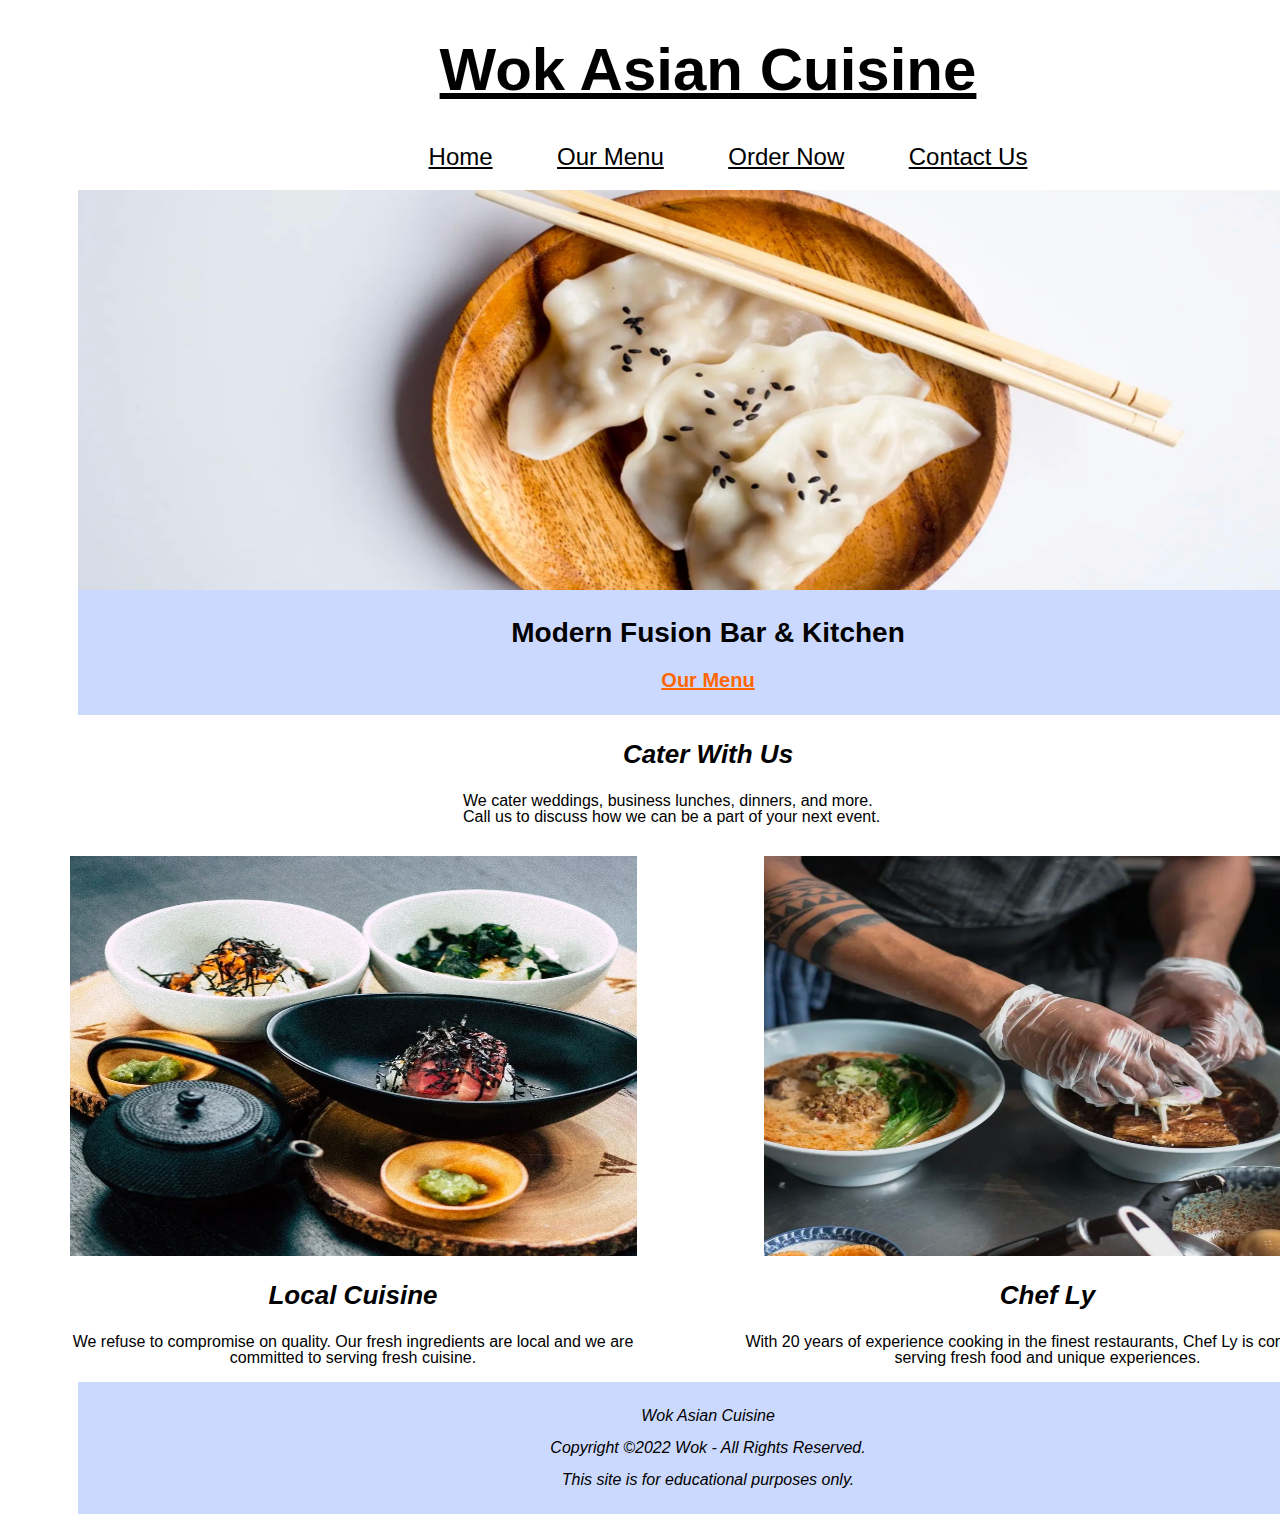
<file: index.html>
<!DOCTYPE html>
<html lang="en">
    <head>
        <meta charset="utf-8">
        <meta name="author" content="Khaled Alramly">
        <meta name="description" content="Wok Asian Cuisine is a modern fusion bar &amp; kitchen serving food creations from Chef Ly.">
        <title>Wok Asian Cuisine</title>
        <link href="styles.css" rel="stylesheet">
        <link rel="shortcut icon" href="images/favicon.png" type="image/png">
        <link rel="icon" href="images/favicon.png" type="image/png">
    </head>
    <div id="wrapper">
        <body>
            <header>
                <h1><a href="index.html">Wok Asian Cuisine</a></h1>
                <nav id="contents">
                    <ul>
                        <li><a href="index.html">Home</a></li>
                        <li><a href="menu.html">Our Menu</a></li>
                        <li><a href="order.html">Order Now</a></li>
                        <li><a href="contact.html">Contact Us</a></li>
                    </ul>
                </nav>
            </header>
            <main>
                <img id="main_img" src="images/header-img.png" alt="Plate of dumplings with chopsticks">
                <div id="banner">
                    <h2>Modern Fusion Bar &amp; Kitchen</h2>
                    <a href="menu.html">Our Menu</a>
                </div>
                <h3>Cater With Us</h3>
                <p>We cater weddings, business lunches, dinners, and more. <br> Call us to discuss how we can be a part of your next event.</p>
                <section id="local">
                    <img src="images/local.jpg" alt="Several bowls of food and a tea pot">
                    <h3>Local Cuisine</h3>
                    <p>We refuse to compromise on quality. Our fresh ingredients are local and we are committed to serving fresh cuisine.</p>
                </section>
                <section id="chef">
                    <img src="images/chef.jpg" alt="Chef's hands preparing food">
                    <h3>Chef Ly</h3>
                    <p>With 20 years of experience cooking in the finest restaurants, Chef Ly is committed to serving fresh food and unique experiences.</p>
                </section>
            </main>
            <footer>
                <p>Wok Asian Cuisine</p>
                <p>Copyright &copy;2022 Wok - All Rights Reserved.</p>
                <p>This site is for educational purposes only.</p>
            </footer>
        </body>
    </div>
</html>
</file>
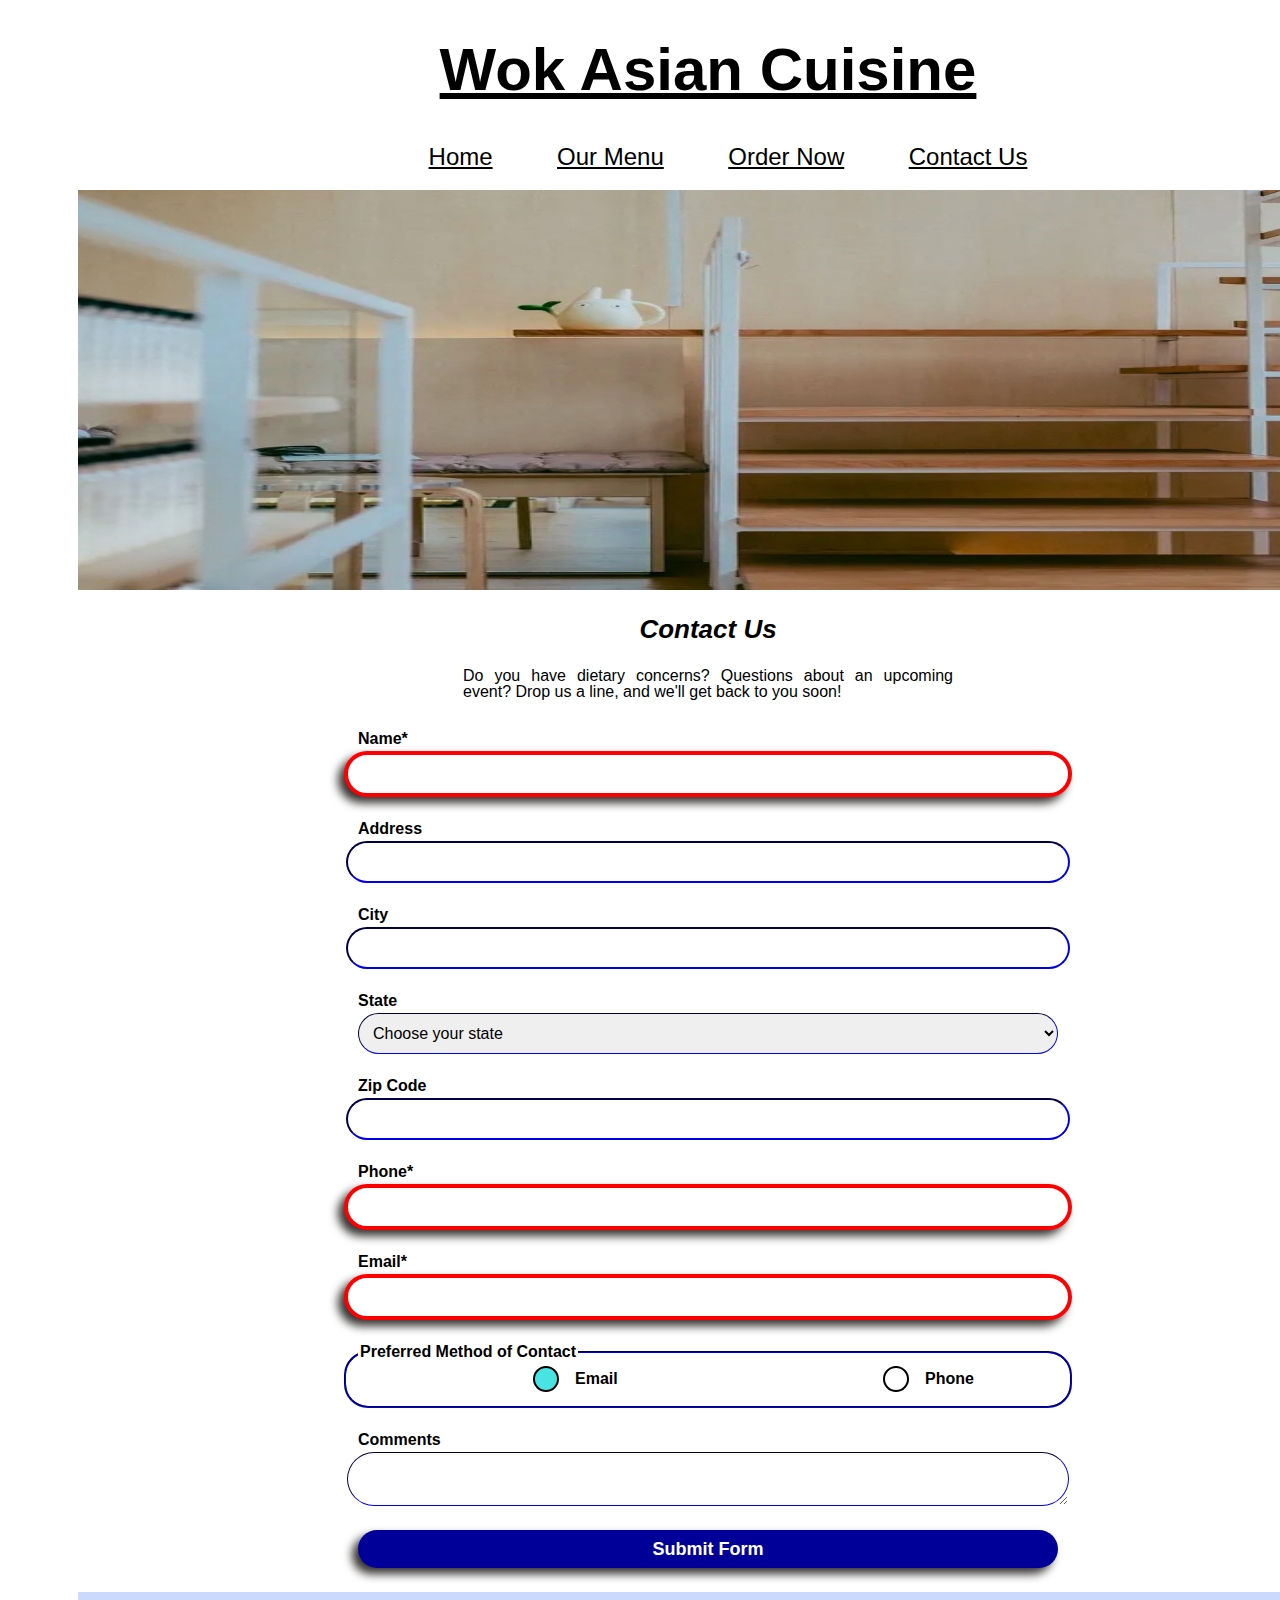
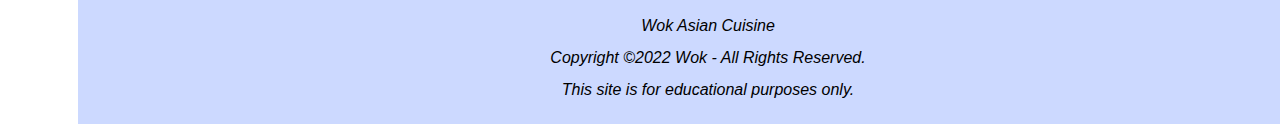
<file: contact.html>
<!DOCTYPE html>
<html lang="en">
    <head>
        <meta charset="utf-8">
		<meta name="author" content="Khaled Alramly">
		<meta name="description" content="Wok Asian Cuisine is a modern fusion bar &amp; kitchen serving food creations from Chef Ly.">
		<title>Wok Asian Cuisine</title>
		<link href="styles.css" rel="stylesheet">
		<link rel="shortcut icon" href="images/favicon.png" type="image/png">
		<link rel="icon" href="images/favicon.png" type="image/png">
    </head>
    <div id="wrapper">
        <body>
            <header>
                <h1><a href="index.html">Wok Asian Cuisine</a></h1>
                <nav id="contents">
                    <ul>
                        <li><a href="index.html">Home</a></li>
                        <li><a href="menu.html">Our Menu</a></li>
                        <li><a href="order.html">Order Now</a></li>
                        <li><a href="contact.html">Contact Us</a></li>
                    </ul>
                </nav>
            </header>
            <main>
                <img src="images/contact-img-optional1.jpg">
                <h3>Contact Us</h3>
                <p>Do you have dietary concerns? Questions about an upcoming event? Drop us a line, and we'll get back to you soon!</p>
            </main>
            <section id="form">
                <form action="https://wp.zybooks.com/form-viewer.php" method="POST">
                    <label for="name">Name*</label>
                    <input type="text" required id="name" name="name">
                    <label for="address">Address</label>
                    <input type="text" id="address" name="address">
                    <label for="city">City</label>
                    <input type="text" id="city" name="city">
                    <label for="state">State</label>
                    <select name="state">
                        <option value="choose">Choose your state</option>
                        <option value="AL">Alabama</option>
                        <option value="AK">Alaska</option>
                        <option value="AZ">Arizona</option>
                        <option value="AR">Arkansas</option>
                        <option value="CA">California</option>
                        <option value="CO">Colorado</option>
                        <option value="CT">Connecticut</option>
                        <option value="DE">Delaware</option>
                        <option value="DC">District Of Columbia</option>
                        <option value="FL">Florida</option>
                        <option value="GA">Georgia</option>
                        <option value="HI">Hawaii</option>
                        <option value="ID">Idaho</option>
                        <option value="IL">Illinois</option>
                        <option value="IN">Indiana</option>
                        <option value="IA">Iowa</option>
                        <option value="KS">Kansas</option>
                        <option value="KY">Kentucky</option>
                        <option value="LA">Louisiana</option>
                        <option value="ME">Maine</option>
                        <option value="MD">Maryland</option>
                        <option value="MA">Massachusetts</option>
                        <option value="MI">Michigan</option>
                        <option value="MN">Minnesota</option>
                        <option value="MS">Mississippi</option>
                        <option value="MO">Missouri</option>
                        <option value="MT">Montana</option>
                        <option value="NE">Nebraska</option>
                        <option value="NV">Nevada</option>
                        <option value="NH">New Hampshire</option>
                        <option value="NJ">New Jersey</option>
                        <option value="NM">New Mexico</option>
                        <option value="NY">New York</option>
                        <option value="NC">North Carolina</option>
                        <option value="ND">North Dakota</option>
                        <option value="OH">Ohio</option>
                        <option value="OK">Oklahoma</option>
                        <option value="OR">Oregon</option>
                        <option value="PA">Pennsylvania</option>
                        <option value="RI">Rhode Island</option>
                        <option value="SC">South Carolina</option>
                        <option value="SD">South Dakota</option>
                        <option value="TN">Tennessee</option>
                        <option value="TX">Texas</option>
                        <option value="UT">Utah</option>
                        <option value="VT">Vermont</option>
                        <option value="VA">Virginia</option>
                        <option value="WA">Washington</option>
                        <option value="WV">West Virginia</option>
                        <option value="WI">Wisconsin</option>
                        <option value="WY">Wyoming</option>
                    </select>
                    <label for="zip">Zip Code</label>
                    <input type="text" id="zip" name="zip">
                    <label for="phone">Phone*</label>
                    <input type="tel" required id="phone" name="phone">
                    <label for="email">Email*</label>
                    <input type="email" required id="email" name="email">
                    <fieldset>
                        <legend>Preferred Method of Contact</legend>
                        <input type="radio" name="prefEmail" value="Email" id="conEmail" checked>
                        <label for="conEmail">Email</label>
                        <input type="radio" name="prefPhone" value="Phone" id="conPhone">
                        <label for="conPhone">Phone</label>
                    </fieldset>
                    <label for="comments">Comments</label>
                    <textarea name="comments"></textarea>
                    <input type="submit" value="Submit Form">
                </form>
            </section>
            <footer>
                <p>Wok Asian Cuisine</p>
                <p>Copyright &copy;2022 Wok - All Rights Reserved.</p>
                <p>This site is for educational purposes only.</p>
            </footer>
        </body>
    </div>
</html>
</file>
<file: styles.css>
* {
	font-family: Optima, Segoe, Segoe UI, Candara, Calibri, Arial, sans-serif;
	line-height: 1;
}

#wrapper {
    width: 1400px;
    margin: auto;

}

header {
    text-align: center;
}

h1{
    font-weight: bold;
    font-size: 60px;
}

#banner {
    background-color: #ccd9ff;
    display: block;
    margin-left: auto;
    margin-right: auto;
    width: 90%;
    text-align: center;
    padding-top: 5px;
    padding-bottom: 25px;
}

#banner a{
    color: #ff6600;
    text-decoration: underline;
    font-weight: bold;
    font-size: 20px;
}

h2 {
    font-size: 28px;
}

h3, p {
    text-align: center;
}

h3 {
    font-size: 26px;
    font-style: italic;
}

main > p {
    max-width: 35%;
    text-align: justify;
    margin-left: auto;
    margin-right: auto;
    padding-bottom: 15px;
}

#local, #chef {
    display: inline-block;
    margin-left: 30px;
    margin-right: 30px;
    width: 45%;
    text-align: justify;
}

footer {
    background-color: #ccd9ff;
    display: block;
    margin-left: auto;
    margin-right: auto;
    width: 90%;
    line-height: 0.5;
    padding-top: 10px;
    padding-bottom: 10px;
    font-style: italic;
}

a {
    color: black;
}

a:hover {
	background-color: #000099;
	color: white;
}

a:active {
	background-color: #3d8bf0;
	color: white;
}

ul > li{
    display:inline-block;
    padding-top: 5px;
    padding-left: 30px;
    padding-right: 30px;
    padding-bottom: 5px;
    font-size: 24px;
}

img {
  display: block;
  margin-left: auto;
  margin-right: auto;
  width: 90%;
  max-height: 400px;
}

input, select, label, textarea {
	display: block;
	width: 50%;
    margin-left: auto;
    margin-right: auto;
}
label {
	margin-top: 0;
	margin-right: auto;
	margin-bottom: 4px;
	margin-left: auto;
	font-weight: bold;
}

input, select, textarea {
	padding: 10px;
	font-size: 16px;
	margin-bottom: 24px;
	border-radius: 104px;
	border-style: inset;
	border-color: #000099;
}

fieldset {
	margin-bottom: 24px;
	border-radius: 24px;
	border-color: #000099;
	display: flex;
	width: 50%;
    margin-left: 24%;
}

legend {
	font-weight: bold;
}

fieldset labels {
	margin-left: 0;
}

input[type=submit] {
	background-color: #000099;
	border-style: none;
	color: white;
	font-size: 18px;
	font-weight: bold;
	box-shadow: -6px 6px 10px #363432;
}

input:invalid, select:invalid, textarea:invalid {
	border: 4px solid red;
	box-shadow: -6px 6px 10px #363432;
}

input:focus, select:focus, textarea:focus {
	outline: 3px solid #49e3e3;
}

input[type=submit]:focus {
	outline: 3px solid #49e3e3;
}
input[type=submit]:hover {
	box-shadow: -3px 3px 5px #49e3e3;
}


input[type=radio] + label {
   	cursor: pointer;
	display: flex;
	align-items: center;
}

input[type=radio] {
   	appearance: none;
   	margin: 0;
	padding: 0;
	border: none;
	font-size: 0;
	border-radius: 0;
}

input[type=radio] + label::before {
   	content: "";  
	font-size: 2.25em;
	line-height: 0.65;
   	border-radius: 50%;
   	display: inline-block;  
   	height: 20px;
   	width: 22px;
   	text-align: center;
   	margin-right: 16px;
   	border: 2px solid black; 
   	background-color: #fff;
	padding-bottom: 2px;
}

input[type=radio]:checked + label::before {
   	content: "";
   	color: #fff;
   	background: #49e3e3;
}

input[type=radio]:focus{
	outline: none;
}

input[type=radio]:focus + label::before {
   	box-shadow: 0 0 0 2px #196774;
}
</file>
